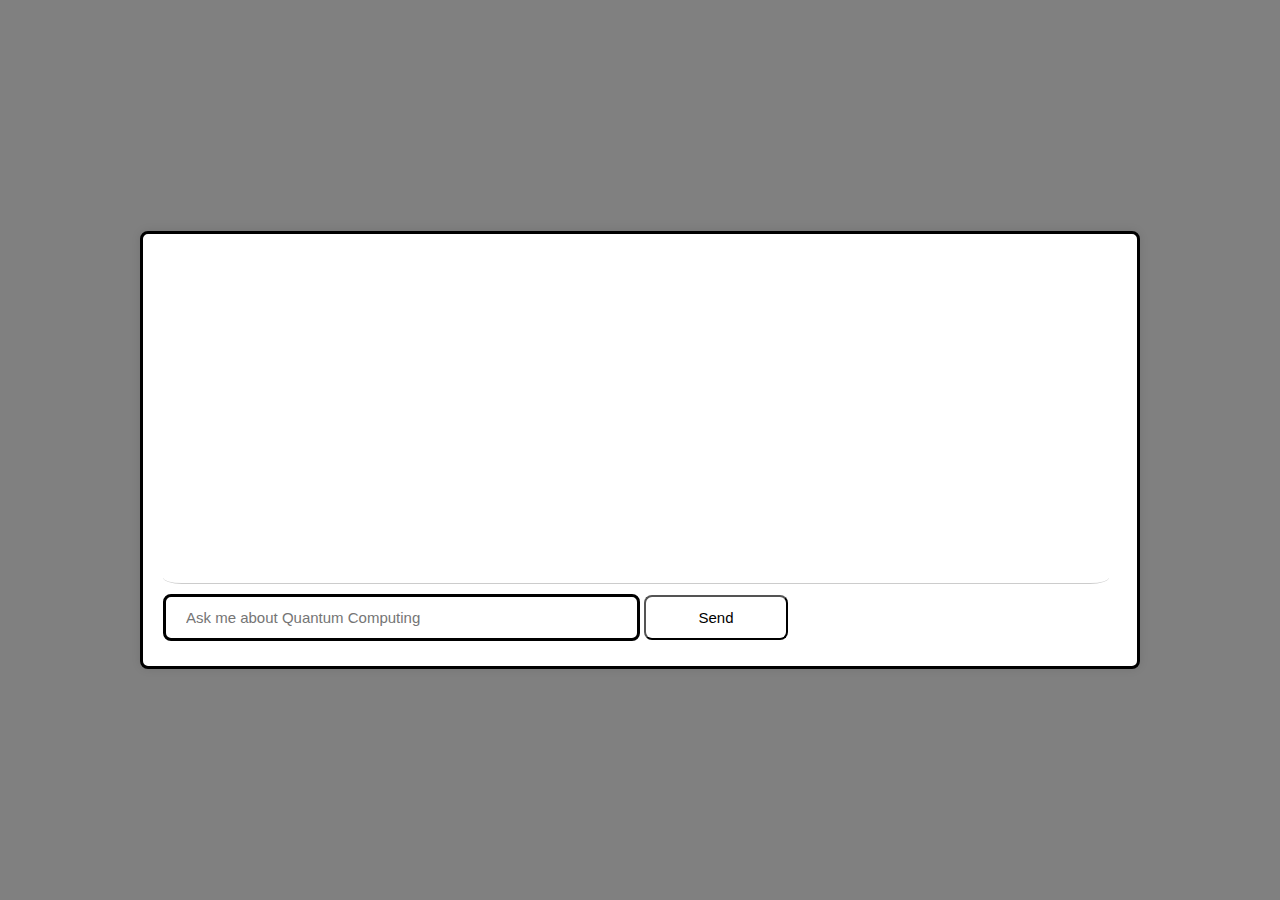
<file: Quantum Prof GUI - Assistant updated/templates/index.html>
<!DOCTYPE html>
<html lang="en">
<head>
    <meta charset="UTF-8">
    <meta name="viewport" content="width=device-width, initial-scale=1.0">
    <title>Chat with Assistant</title>
    <style>
        
        body {
            font-family: Arial, sans-serif;
            display: flex;
            flex-direction: column;
            align-items: center;
            justify-content: center;
            height: 100vh;
            margin: 0;
            background-color: gray;
        }
        /* nav {
            background-color: #333;
            color: #fff;
            padding: 10px 0;
        }
        nav a {
            color: #fff;
            text-decoration: none;
            padding: 14px 20px;
            display: inline-block;
            font-size: 16px;
        }
        nav a:hover {
            background-color: #575757;
            border-radius: 4px;
        } */
        #chat-container {
            width: 80%;
            max-width: 1000px;
            border: 1px solid #ccc;
            padding: 20px;
            border-radius: 5px;
            box-shadow: 0 0 10px rgba(0, 0, 0, 0.1);
            background-color: white;
            box-sizing: border-box;
            border-color: black;
            border: 3px solid;
            border-radius: 8px;
            
        }
        #messages {
            height: 300px;
            overflow-y: auto;
            border-bottom: 1px solid #ccc;
            margin-bottom: 10px;
            padding-bottom: 10px;
            border-radius: 2%;
            width: 95%;
            padding: 12px 20px;
            margin: 5px 0;
            transition-duration: 0.2s;
        }
        .message {
            margin-bottom: 10px;
        }
        input{
            border-radius: 2%;
            width: 50%;
            padding: 12px 20px;
            margin: 5px 0;
            transition-duration: 0.2s;
            box-sizing: border-box;
            border-color: black;
            border: 3px solid;
            border-radius: 8px;
            font-size: 15px;

        }
        .message.user {
            text-align: right;
            font-weight: bold;
            color: blue;
        }
        .message.assistant {
            text-align: left;
        }
        button{
            border-radius: 2%;
            width: 15%;
            background-color: transparent;
            transition-duration: 0.1s;
            font-size: 15px;
            padding: 12px 20px;
            border-radius: 8px;
        }
        button:hover{
            background-color: rgb(93, 92, 92);
            color: white;
        }
        button:active{
            background-color: darkgray;
            color: white
        }

    </style>
    <!-- <link rel="stylesheet" href="{{ url_for('static', filename='styles.css') }}"> -->
</head>
<body>
    <!-- <nav>
        <a href="/">Tuned Chatbot</a>
        <a href="/untuned">Untuned Chatbot</a>
    </nav> -->
    <div id="chat-container">
        <div id="messages"></div>
        <div id="user-items">
            <input type="text" id="message-input" placeholder="Ask me about Quantum Computing" />
            <button onclick="sendMessage()">Send</button>
        </div>
    </div>
    <script>
        function sendMessage() {
            const messageInput = document.getElementById('message-input');
            const message = messageInput.value;
            if (message.trim() === '') return;

            const messagesContainer = document.getElementById('messages');
            messagesContainer.innerHTML += `<div class="message user">You: ${message}</div>`;
            messageInput.value = '';

            fetch('/chat', {
                method: 'POST',
                headers: {
                    'Content-Type': 'application/x-www-form-urlencoded',
                },
                body: new URLSearchParams({
                    'message': message,
                }),
            })
            .then(response => response.json())
            .then(data => {
                messagesContainer.innerHTML += `<div class="message assistant">${data.response}</div>`;
                messagesContainer.scrollTop = messagesContainer.scrollHeight;
            });
        }
    </script>
</body>
</html>
</file>
